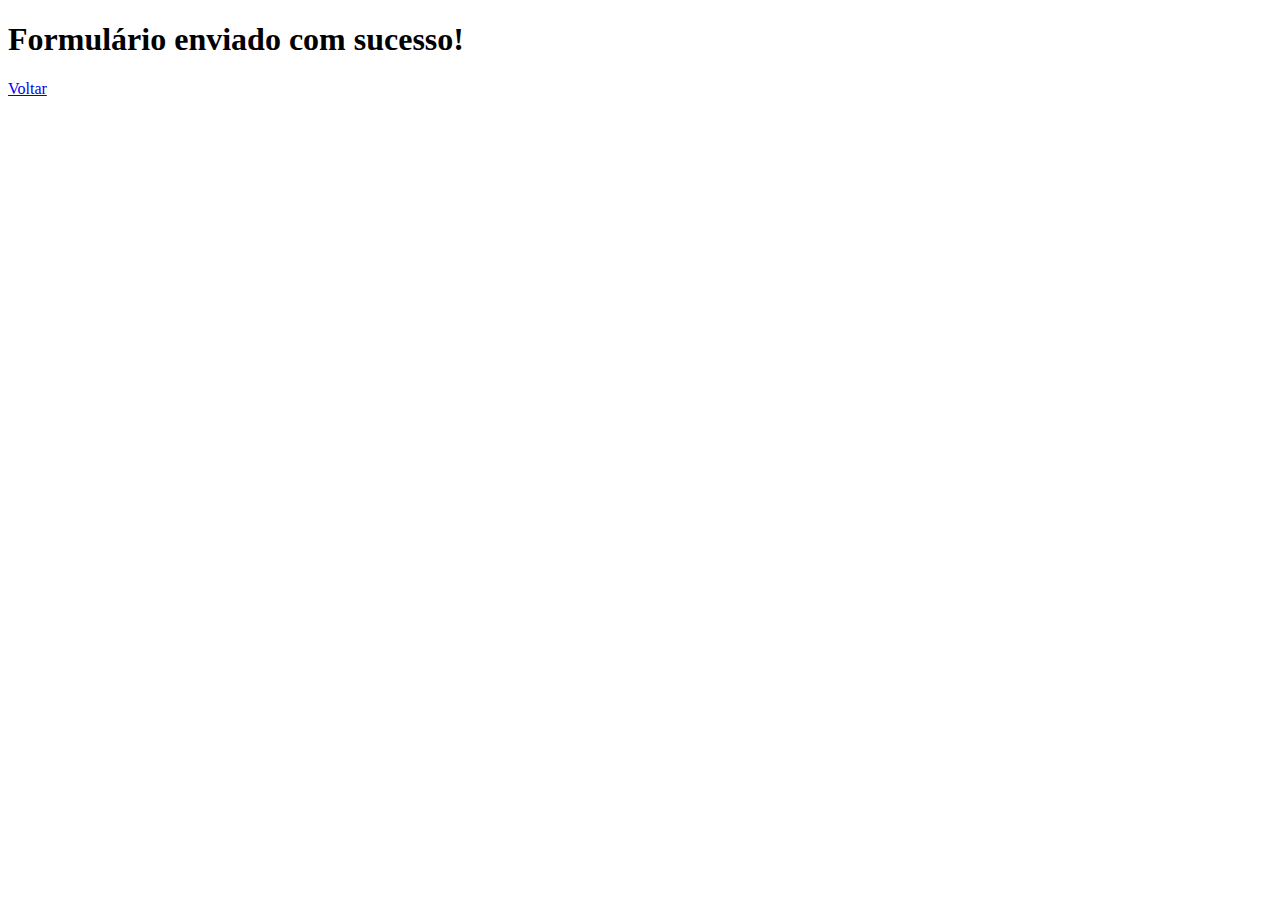
<file: submit.html>
<!DOCTYPE html>
<html lang="en">
<head>
    <meta charset="UTF-8">
    <meta http-equiv="X-UA-Compatible" content="IE=edge">
    <meta name="viewport" content="width=device-width, initial-scale=1.0">
    <title>Feito!</title>
</head>
<body>
    <h1> Formulário enviado com sucesso!</h1>
    <a href="index.html">Voltar</a>
</body>
</html>
</file>
